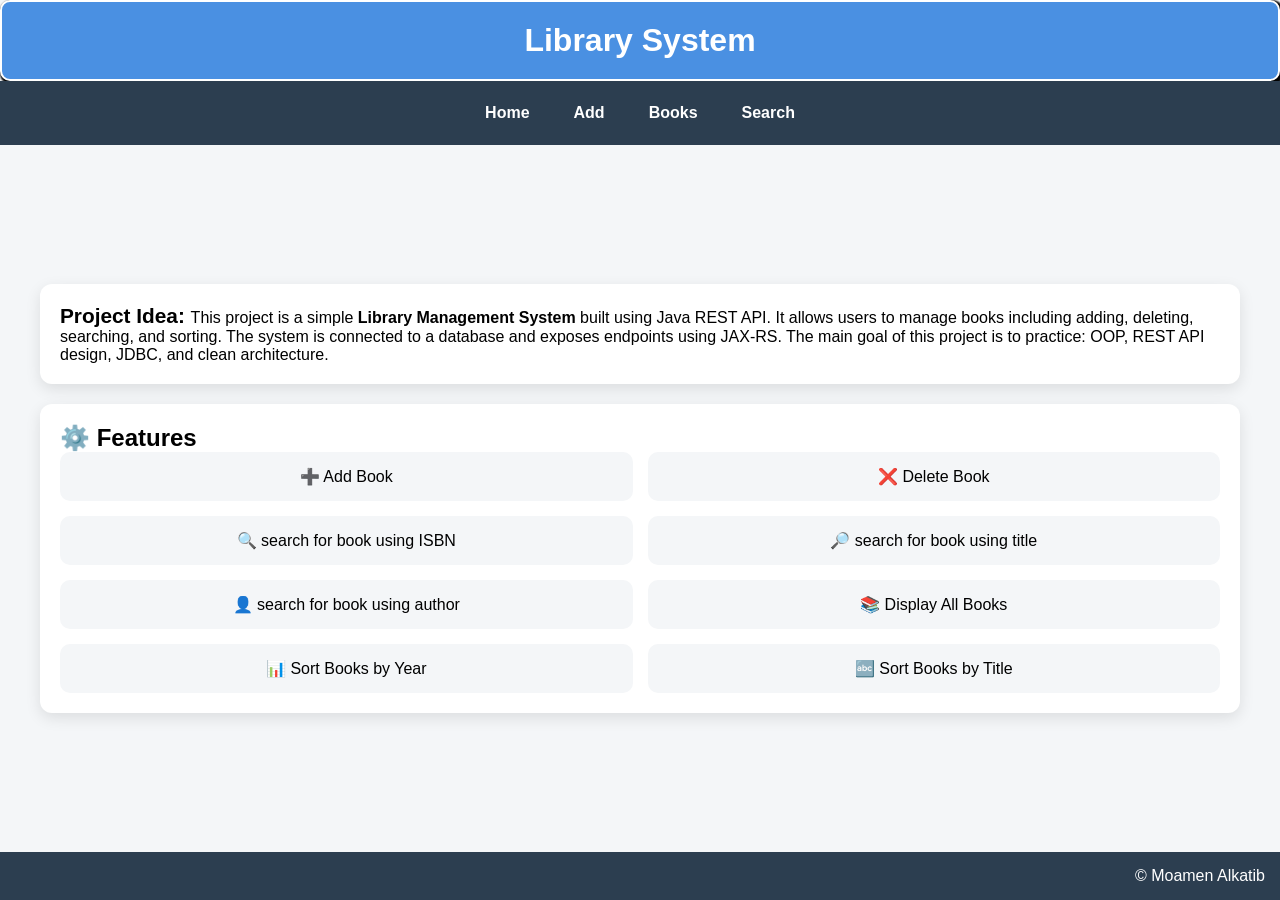
<file: src/main/webapp/index.html>
<!DOCTYPE html>
<html lang="de" xmlns="http://www.w3.org/1999/html">
<head>
    <meta charset="UTF-8">
    <title>Library Dashboard</title>
    <link rel="stylesheet" type="text/css" href="assets/css/style.css">
</head>
<body>

<header>
    <h1 id="pageTitle">Library System</h1>
</header>
<nav class="navbar">
    <a href="index.html">Home</a>
    <a href="add-book.html">Add</a>
    <a href="books.html">Books</a>
    <a href="searchForBook.html">Search</a>
</nav>
<main>
    <div>
    <article id="projectIdea">
    <p>
        <span style="font-size:1.3em;font-weight:bold">Project Idea: </span>This project is a simple <b>Library Management System</b> built using Java REST API.
        It allows users to manage books including adding, deleting, searching, and sorting.
        The system is connected to a database and exposes endpoints using JAX-RS.
        The main goal of this project is to practice: OOP, REST API design, JDBC, and clean architecture.
    </p>
    </article>

 <div id="features">
        <h2>⚙️ Features</h2>
        <ul>
            <li>➕ Add Book</li>
            <li>❌ Delete Book</li>
            <li>🔍 search for book using ISBN </li>
            <li>🔎 search for book using title</li>
            <li>👤 search for book using author</li>
            <li>📚 Display All Books</li>
            <li>📊 Sort Books by Year</li>
            <li>🔤 Sort Books by Title</li>
        </ul>
 </div>
    </div>
</main>
<footer>
    <p class="copyright">&copy; Moamen Alkatib</p>
</footer>
</body>
</html>
</file>
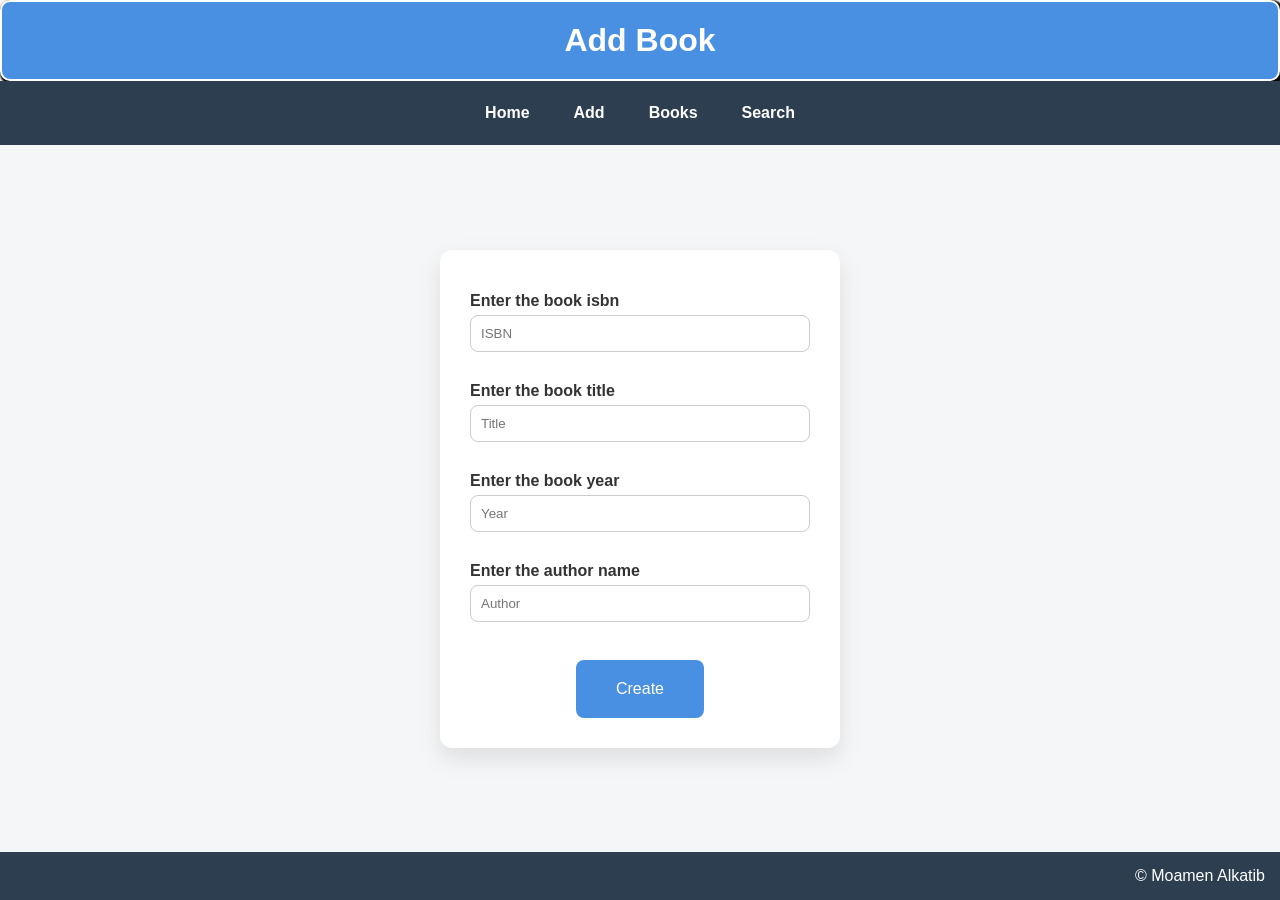
<file: src/main/webapp/add-book.html>
<!DOCTYPE html>
<html>
<head>
    <meta charset="UTF-8">
    <title>Add Book</title>
    <link style="text/css" rel="stylesheet" href="assets/css/style.css">
</head>
<body>
<header>
    <h1>Add Book</h1>
</header>
<nav class="navbar">
    <a href="index.html">Home</a>
    <a href="add-book.html">Add</a>
    <a href="books.html">Books</a>
    <a href="searchForBook.html">Search</a>
</nav>
<main>
  <div id="main">
    <form id="addBook">
        <label for="isbn">Enter the book isbn</label>
        <input id="isbn" placeholder="ISBN"><br>
        <label for="title">Enter the book title</label>
        <input id="title" placeholder="Title"><br>
        <label for="year">Enter the book year</label>
        <input id="year" placeholder="Year"><br>
        <label for="author">Enter the author name</label>
        <input id="author" placeholder="Author"><br>

        <div id="createButtonDiv">
            <button type="button" id="createButton">Create</button>
        </div>
    </form>
  </div>
</main>
<footer>
    <p class="copyright">&copy; Moamen Alkatib</p>
</footer>
<script type="text/javascript" src="assets/js/add-book.js"></script>

</body>
</html>
</file>
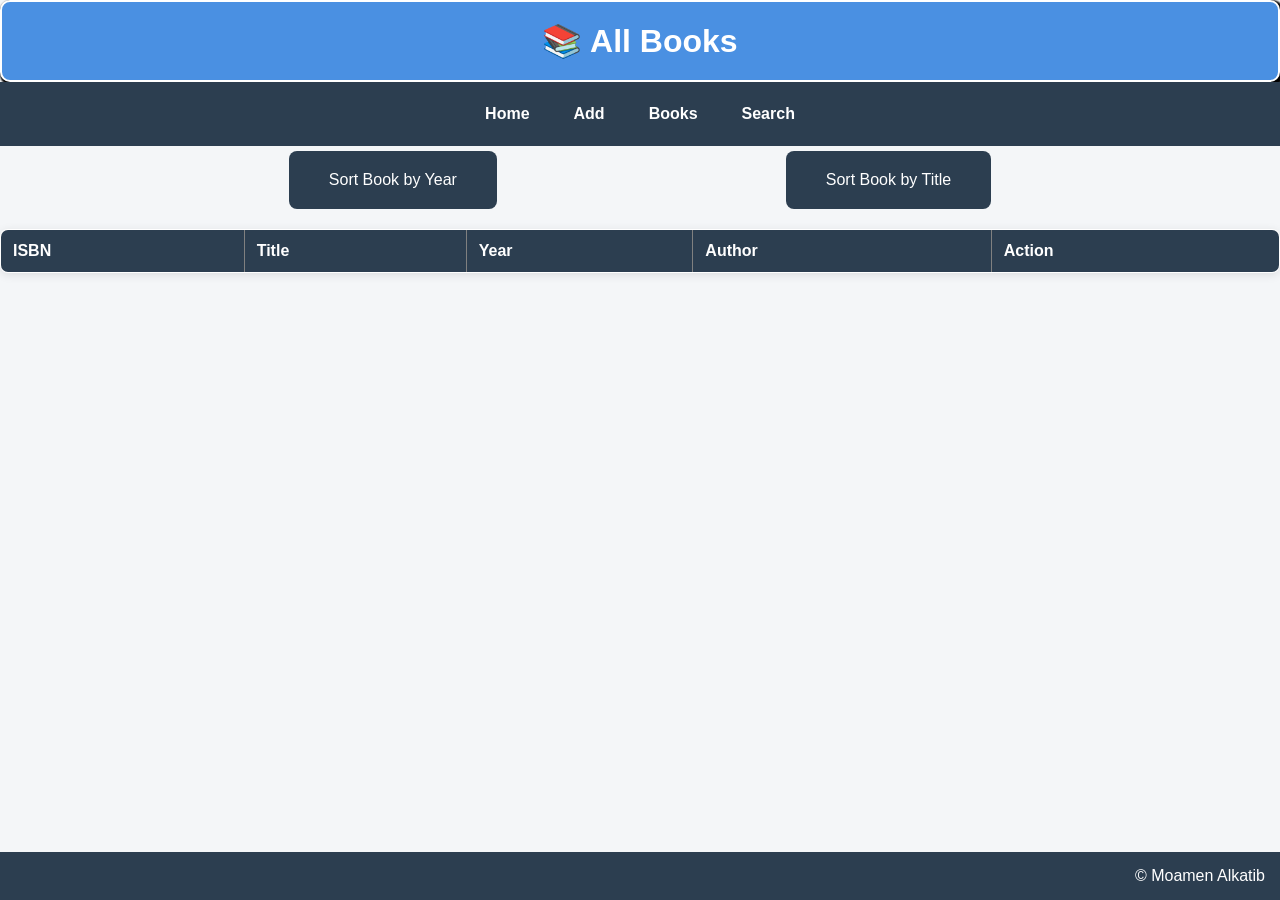
<file: src/main/webapp/books.html>
<!DOCTYPE html>
<html>
<head>
  <meta charset="UTF-8">
  <title>Books</title>
  <link rel="stylesheet" type="text/css" href="assets/css/style.css">
</head>
<body>
<header><h1>📚 All Books</h1></header>
<nav class="navbar">
  <a href="index.html">Home</a>
  <a href="add-book.html">Add</a>
  <a href="books.html">Books</a>
  <a href="searchForBook.html">Search</a>
</nav>
<div id="sortDiv">
  <button id="sortByYearButton">Sort Book by Year</button>
  <button id="sortByTitleButton">Sort Book by Title</button>
</div>
<table border="1">
  <thead>
  <tr>
    <th>ISBN</th>
    <th>Title</th>
    <th>Year</th>
    <th>Author</th>
    <th>Action</th>
  </tr>
  </thead>
  <tbody id="booksTable"></tbody>
</table>
<footer>
  <p class="copyright">&copy; Moamen Alkatib</p>
</footer>
<script  type="text/javascript" src="assets/js/books.js"></script>

</body>
</html>
</file>
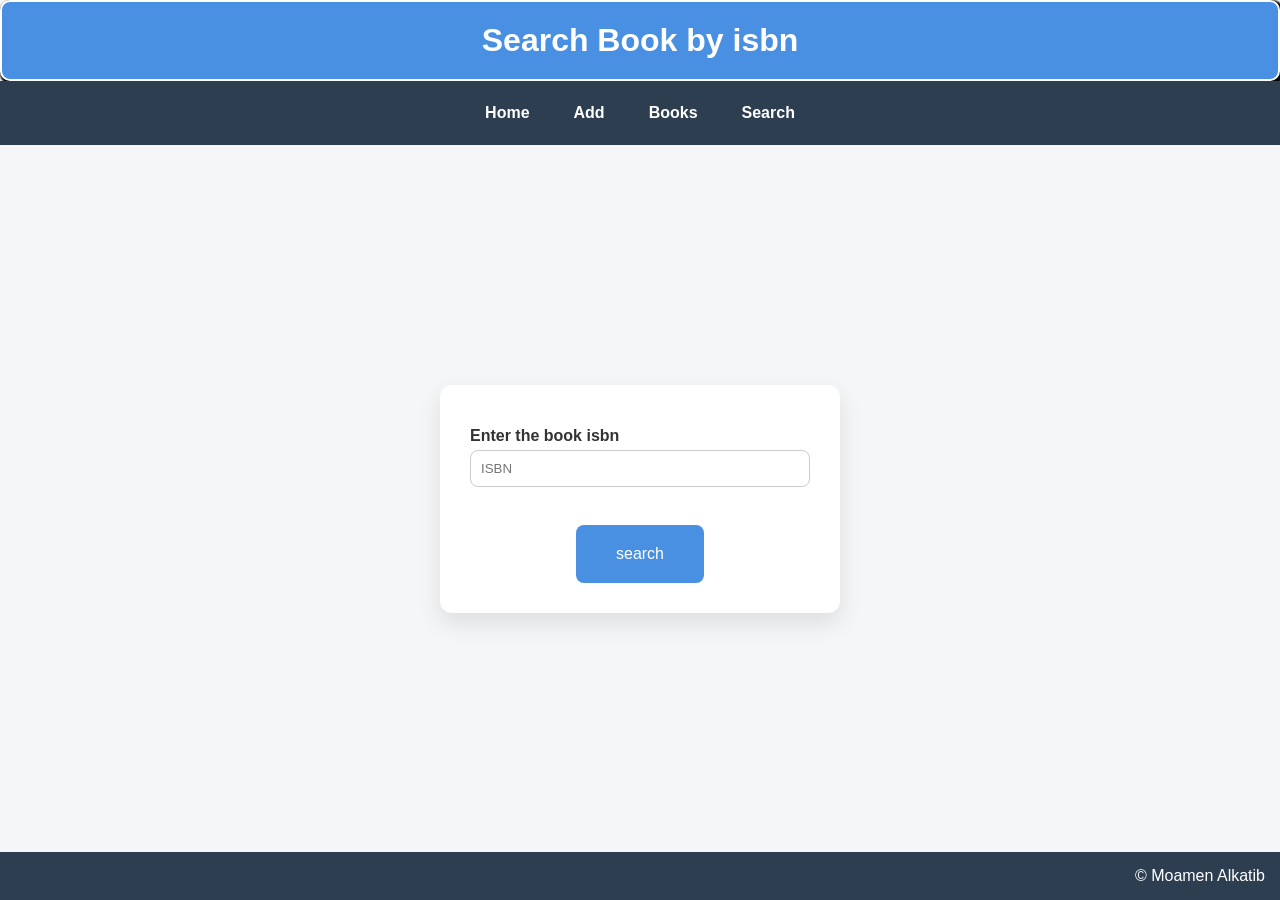
<file: src/main/webapp/find-book-by-isbn.html>
<!DOCTYPE html>
<html>
<head>
    <meta charset="UTF-8">
    <title>search for book using ISBN</title>
    <link style="text/css" rel="stylesheet" href="assets/css/style.css">
</head>
<body>
<header>
    <h1>Search Book by isbn</h1>
</header>
<nav class="navbar">
    <a href="index.html">Home</a>
    <a href="add-book.html">Add</a>
    <a href="books.html">Books</a>
    <a href="searchForBook.html">Search</a>
</nav>
<main>
    <div id="main">
        <form id="searchForm">
            <label for="isbn">Enter the book isbn</label>
            <input id="isbn" placeholder="ISBN"><br>
            <div id="SearchButtonDiv">
                <button type="button" id="searchButton">search</button>
            </div>
        </form>
    </div>
</main>
<footer>
    <p class="copyright">&copy; Moamen Alkatib</p>
</footer>
<script type="text/javascript" src="assets/js/findBookByISBN.js"></script>

</body>
</html>
</file>
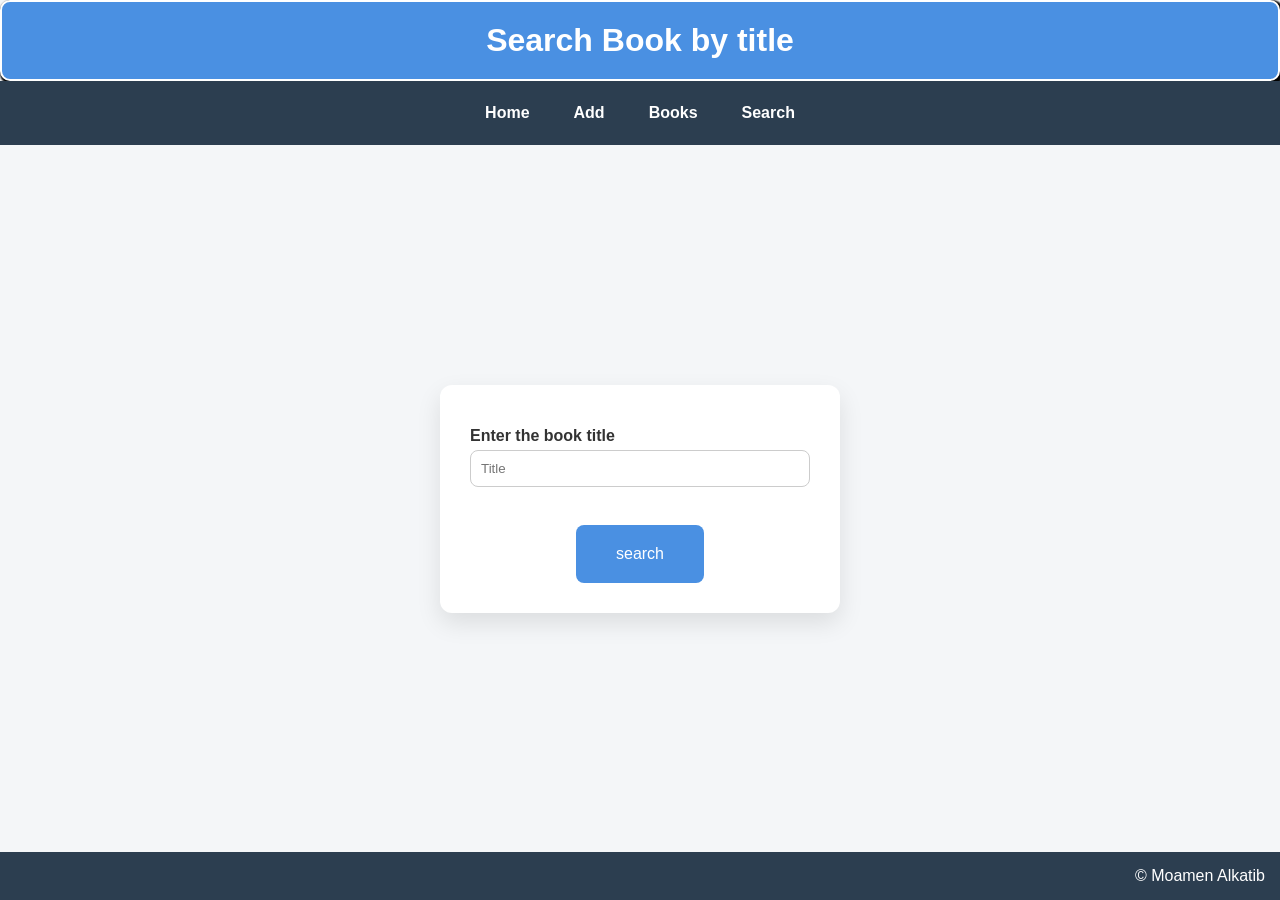
<file: src/main/webapp/find-book-by-title.html>
<!DOCTYPE html>
<html>
<head>
    <meta charset="UTF-8">
    <title>search for book using title</title>
    <link style="text/css" rel="stylesheet" href="assets/css/style.css">
</head>
<body>
<header>
    <h1>Search Book by title</h1>
</header>
<nav class="navbar">
    <a href="index.html">Home</a>
    <a href="add-book.html">Add</a>
    <a href="books.html">Books</a>
    <a href="searchForBook.html">Search</a>
</nav>
<main>
    <div id="main">
        <form id="searchForm">
            <label for="title">Enter the book title</label>
            <input id="title" placeholder="Title"><br>
            <div id="SearchButtonDiv">
                <button type="button" id="searchButton">search</button>
            </div>
        </form>
    </div>
</main>
<footer>
    <p class="copyright">&copy; Moamen Alkatib</p>
</footer>
<script type="text/javascript" src="assets/js/findBookByTitle.js"></script>

</body>
</html>
</file>
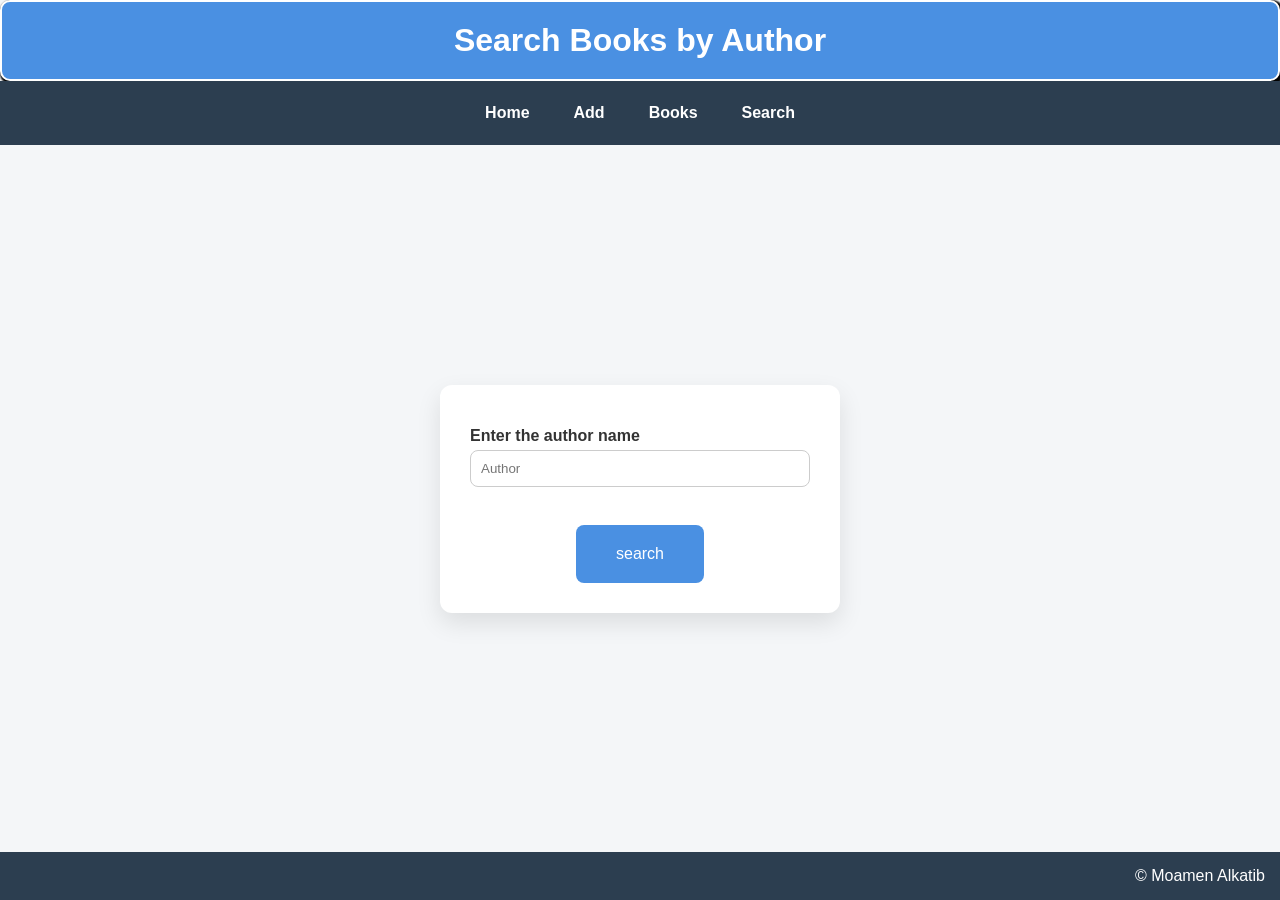
<file: src/main/webapp/find-books-by-author.html>
<!DOCTYPE html>
<html>
<head>
  <meta charset="UTF-8">
  <title>search for book using author</title>
  <link style="text/css" rel="stylesheet" href="assets/css/style.css">
</head>
<body>
<header>
  <h1>Search Books by Author</h1>
</header>
<nav class="navbar">
  <a href="index.html">Home</a>
  <a href="add-book.html">Add</a>
  <a href="books.html">Books</a>
  <a href="searchForBook.html">Search</a>
</nav>
<main>
  <div id="main">
    <form id="searchForm">
      <label for="author">Enter the author name</label>
      <input id="author" placeholder="Author"><br>
      <div id="SearchButtonDiv">
        <button type="button" id="searchButton">search</button>
      </div>
    </form>
  </div>
</main>
<footer>
  <p class="copyright">&copy; Moamen Alkatib</p>
</footer>
<script type="text/javascript" src="assets/js/findBooksByAuthor.js"></script>

</body>
</html>
</file>
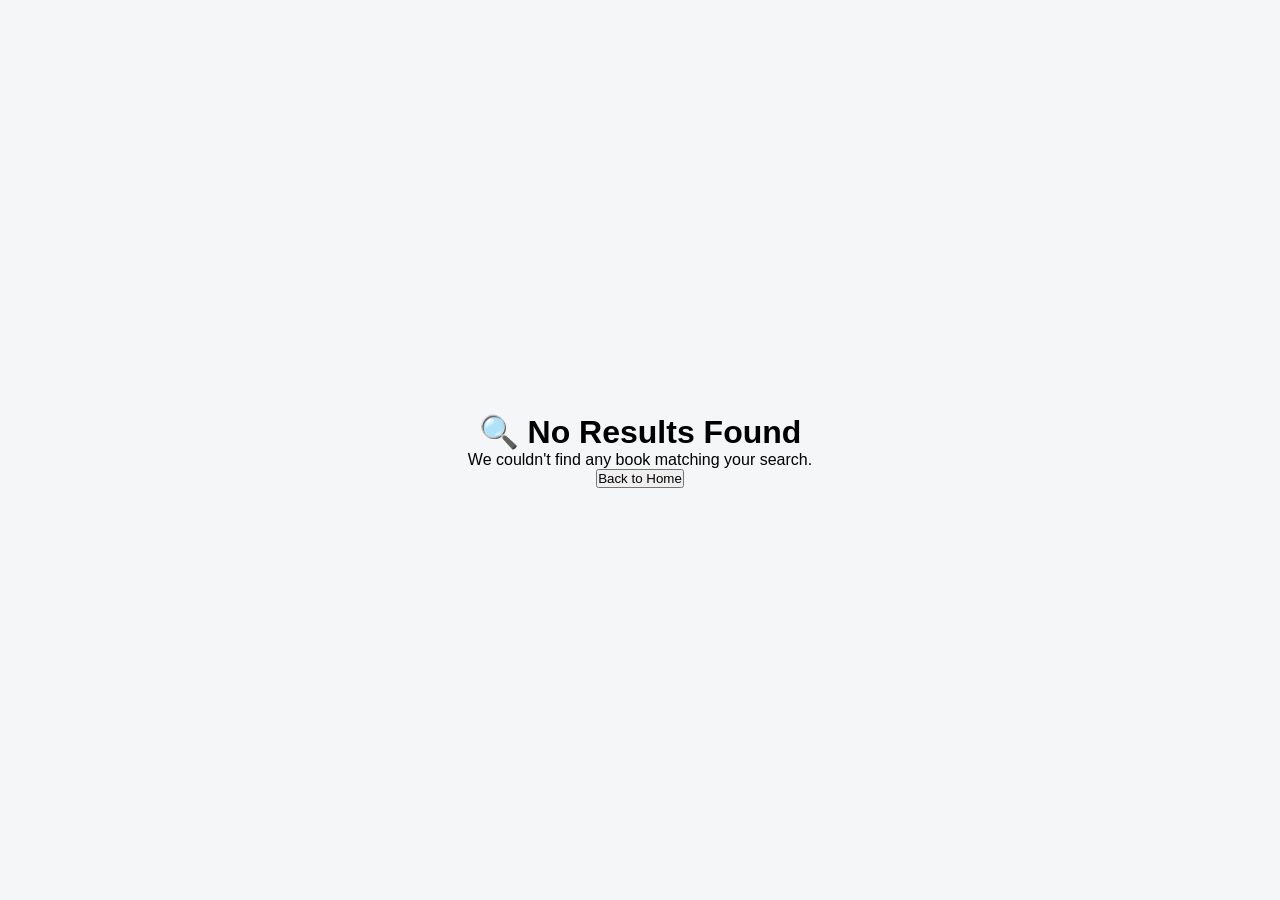
<file: src/main/webapp/no-results.html>
<!DOCTYPE html>
<html lang="en">
<head>
  <meta charset="UTF-8">
  <title>No Results</title>
  <link rel="stylesheet" href="assets/css/style.css">
</head>
<body>

<main style="text-align:center;">
  <div>
  <h1>🔍 No Results Found</h1>
  <p>We couldn't find any book matching your search.</p>

  <a href="index.html">
    <button>Back to Home</button>
  </a>
  </div>
</main>

</body>
</html>
</file>
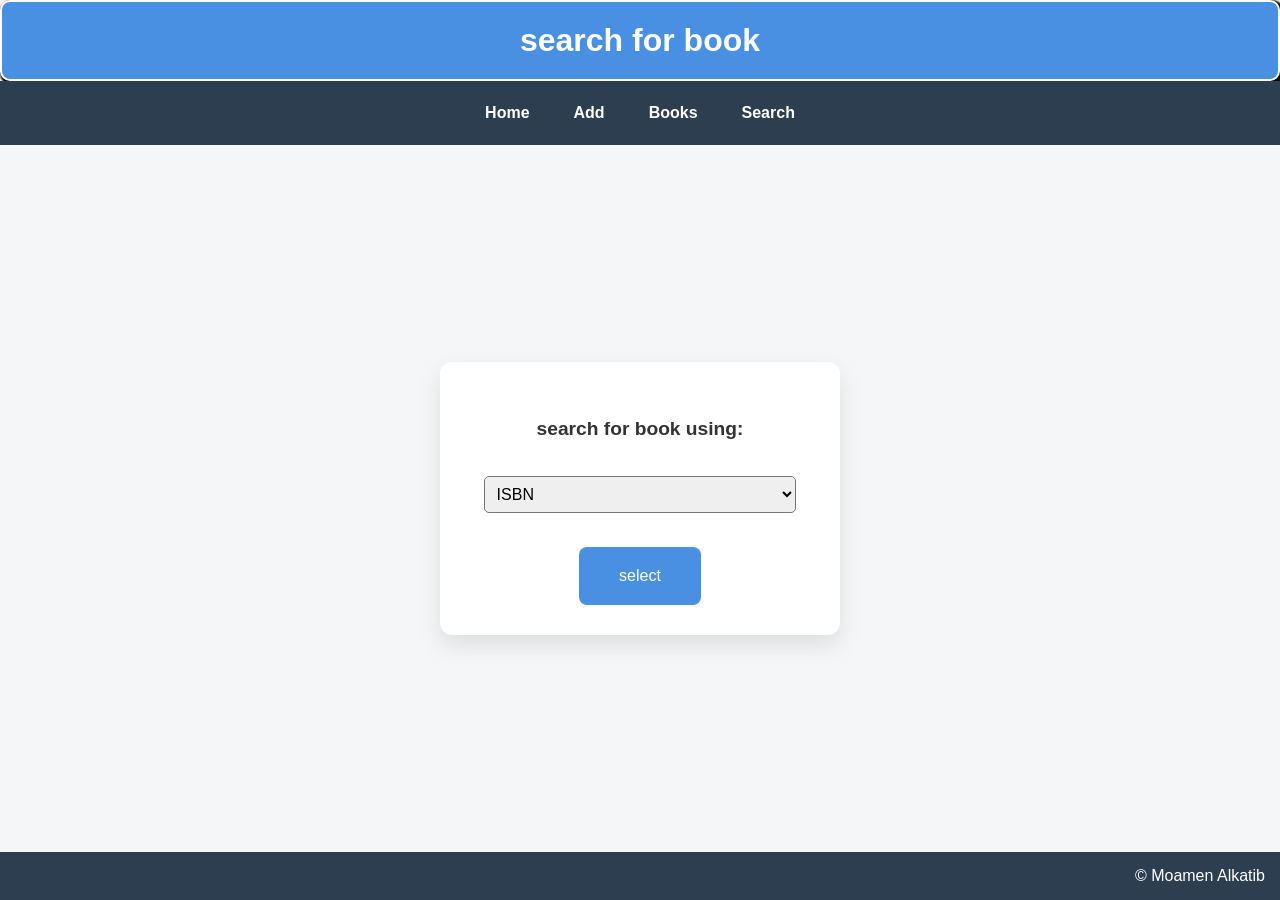
<file: src/main/webapp/searchForBook.html>
<!DOCTYPE html>
<html>
<head>
  <meta charset="UTF-8">
  <title>Search for Book</title>
  <link style="text/css" rel="stylesheet" href="assets/css/style.css">
</head>
<body>
<header>
  <h1>search for book</h1>
</header>
<nav class="navbar">
  <a href="index.html">Home</a>
  <a href="add-book.html">Add</a>
  <a href="books.html">Books</a>
  <a href="searchForBook.html">Search</a>
</nav>
<main>
  <div id="main">
    <form>
      <div id="selectDiv">
        <label for="search">search for book using:</label>
        <select name="search" id="search">
          <option value="ISBN">ISBN</option>
          <option value="TITLE">Title</option>
          <option value="AUTHOR">Author</option>
        </select>
      </div>
      <div id="selectButtonDiv">
        <button type="button" id="selectButton">select</button>
      </div>
    </form>
  </div>
</main>
<footer>
  <p class="copyright">&copy; Moamen Alkatib</p>
</footer>
<script type="text/javascript" src="assets/js/searchForBook.js"></script>

</body>
</html>
</file>
<file: src/main/webapp/assets/css/style.css>
/*global*/

* {
    margin: 0;
    padding: 0;
    box-sizing: border-box;
}

body {
    font-family: Arial, sans-serif;
    background: #f4f6f8;
    min-height: 100vh;
    display: flex;
    flex-direction: column;
}

header {
    text-align: center;
    border: 2px solid #fff;
    border-radius: 10px;
    box-shadow: 2px 2px 2px 2px black;
    background: #4a90e2;
    color: white;
    padding: 20px;
}

.navbar {
    display: flex;
    justify-content: center;
    gap: 20px;
    background: #2c3e50;
    padding: 15px;
}

.navbar a {
    color: white;
    text-decoration: none;
    font-weight: bold;
    padding: 8px 12px;
    border-radius: 6px;
    transition: 0.3s;
}

.navbar a:hover {
    background: #4a90e2;
}

main {
    flex: 1;
    display: flex;
    justify-content: center;
    align-items: center;
}

footer {
    background: #2c3e50;
    color: white;
    padding: 15px;
    text-align: right;
    margin-top: auto;
}

#main {
    background: white;
    padding: 30px;
    border-radius: 12px;
    width: 400px;
    box-shadow: 0px 10px 25px rgba(0, 0, 0, 0.1);
}

form {
    display: flex;
    flex-direction: column;
}

label {
    margin-top: 12px;
    margin-bottom: 5px;
    font-weight: bold;
    color: #333;
}

input {
    padding: 10px;
    border: 1px solid #ccc;
    border-radius: 8px;
    outline: none;
    transition: 0.3s;
}

input:focus {
    border-color: #4a90e2;
    box-shadow: 0 0 6px rgba(74, 144, 226, 0.4);
}

#createButtonDiv {
    margin-top: 20px;
    display: flex;
    justify-content: center;
}

#createButton,
#searchButton, #selectButton {
    background: #4a90e2;
    color: white;
    border: none;
    padding: 20px 40px;
    border-radius: 8px;
    cursor: pointer;
    font-size: 16px;
    transition: 0.3s;
}

#createButton:hover {
    background: #357ab7;
}

#searchButton:hover {
    background: #357ab7;
}

/* find-----.html spec */
#SearchButtonDiv {
    margin-top: 20px;
    display: flex;
    justify-content: center;
}

/* books.html spec */
table {
    width: 100%;
    border-collapse: collapse;
    font-family: Arial, sans-serif;
    margin-top: 20px;
    background-color: #fff;
    box-shadow: 0 2px 10px rgba(0, 0, 0, 0.1);
    border-radius: 8px;
    overflow: hidden;
}

th {
    background-color: #2c3e50;
    color: white;
    text-align: left;
    padding: 12px;
    font-size: 16px;
}

td {
    padding: 12px;
    border-bottom: 1px solid #ddd;
}

tr:hover {
    background-color: #f5f5f5;
    transition: 0.3s;
}

tr:nth-child(even) {
    background-color: #fafafa;
}

#selectDiv{
    display: flex;
    flex-direction: column;
    margin: 4%;
}

#selectDiv select{
    font-size: 1em;
    text-align: left;
    padding: 0.5em;
    border-radius: 5px;
    margin-top: 10%;
}

#selectDiv label{
    font-size: 1.2em;
    text-align: center;
}

#selectButtonDiv {
    margin-top: 20px;
    display: flex;
    justify-content: center;
}

#sortDiv{
    display:flex;
    flex-direction: row;
    justify-content: space-evenly;
}

#sortByYearButton, #sortByTitleButton{
    margin-top: 0.4%;
    background: #2c3e50;
    color: white;
    border: none;
    padding: 20px 40px;
    border-radius: 8px;
    cursor: pointer;
    font-size: 16px;
    transition: 0.3s;
}

/* index.html spec */
#projectIdea, #features {
    max-width: 1200px;
    margin: 20px auto;
    background: white;
    padding: 20px;
    border-radius: 12px;
    box-shadow: 0 5px 15px rgba(0,0,0,0.1);
}

#features ul {
    list-style: none;
    padding: 0;
    display: grid;
    grid-template-columns: repeat(2, 1fr);
    gap: 15px;
}

#features li {
    background: #f4f6f8;
    padding: 15px;
    border-radius: 10px;
    text-align: center;
    transition: 0.3s;
}

#features li:hover {
    background: #e0e6ed;
    transform: scale(1.03);
}
</file>
